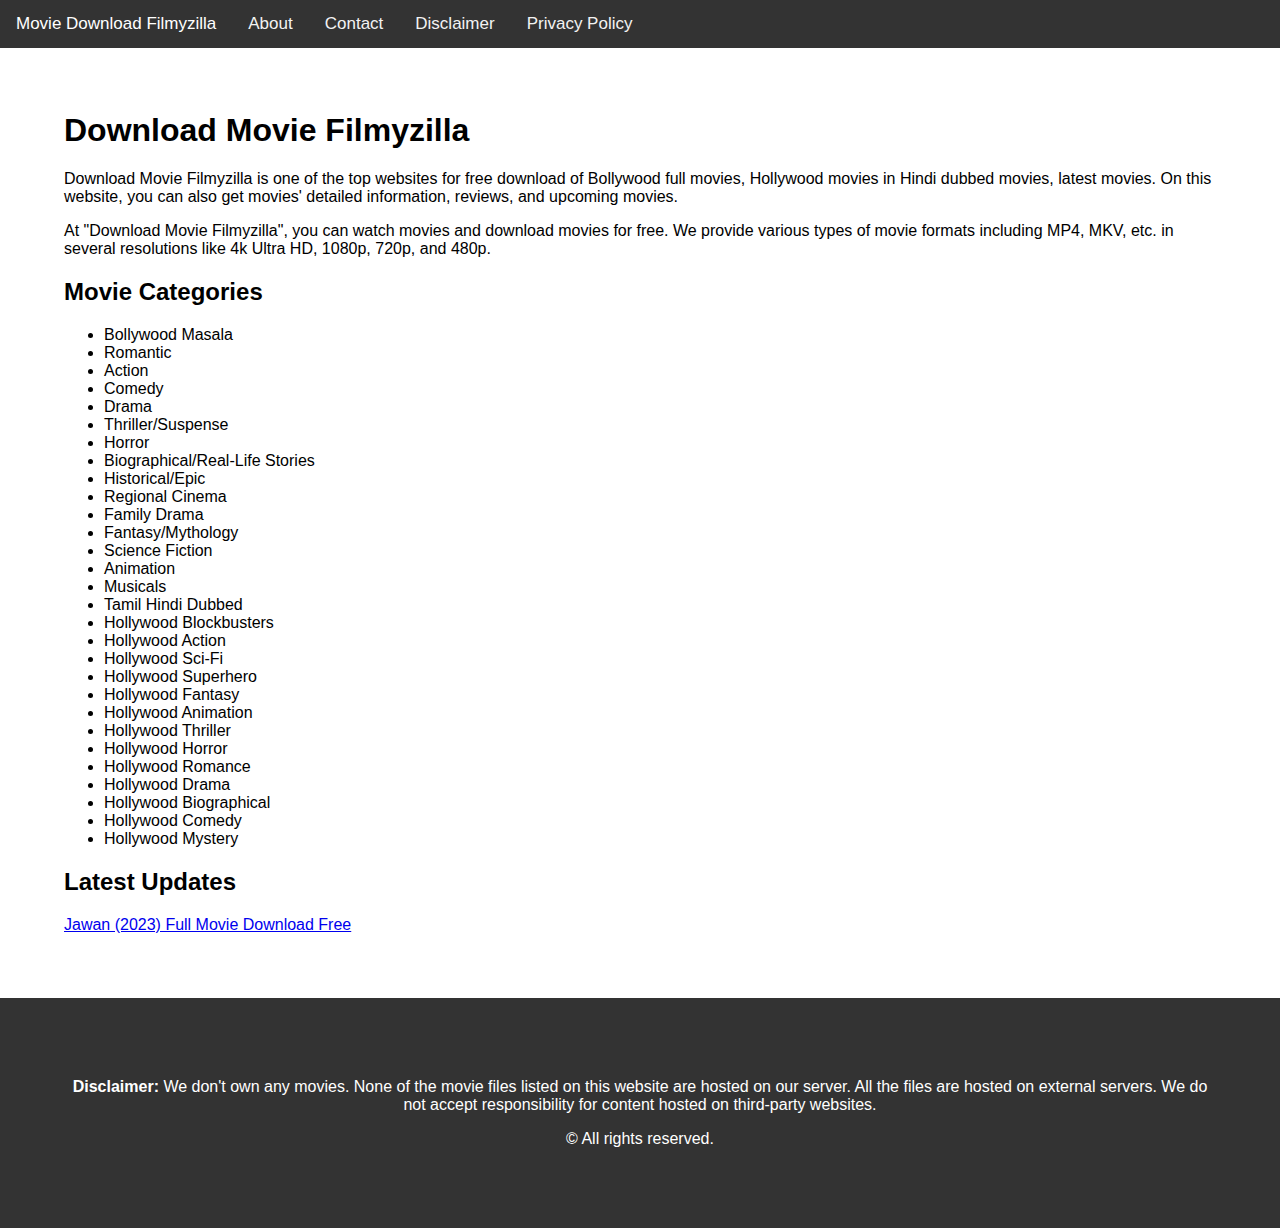
<file: index.html>
<!DOCTYPE html>
<html lang="en">
<head>
    <meta charset="UTF-8">
    <meta name="viewport" content="width=device-width, initial-scale=1.0">
    <title>Download Movie Filmyzilla</title>
    <meta name="description" content="Download Movie Filmyzilla is one of the top websites for free download of Bollywood full movies, Hollywood movies in Hindi dubbed movies.">
    <meta name="keywords" content="Bollywood Full Movies free Download Hd, Bollywood Full Movies full BluRay DVDRip HDRip, Bollywood Full Movies Mp4 Mobile movies, Filmyzilla Bollywood Full Movies">
    <meta name="author" content="Akash Soni">
    <meta name="robots" content="index, follow">
    <link rel="canonical" href="https://moviedownloadfilmyzilla.github.io">


    <link rel="stylesheet" href="https://moviedownloadfilmyzilla.github.io/style.css">
    <meta name="google-site-verification" content="s8uzY3MQtq3un_bWjjMcejMFYQfI9SsJWVHIZrRK6xE" />

    <!-- Favicon-->
    <link rel="apple-touch-icon" sizes="180x180" href="https://moviedownloadfilmyzilla.github.io/favicon_io/apple-touch-icon.png">
    <link rel="icon" type="image/png" sizes="32x32" href="https://moviedownloadfilmyzilla.github.io/favicon_io/favicon-32x32.png">
    <link rel="icon" type="image/png" sizes="16x16" href="https://moviedownloadfilmyzilla.github.io/favicon_io/favicon-16x16.png">
    <link rel="manifest" href="https://moviedownloadfilmyzilla.github.io/favicon_io/site.webmanifest">


    <script type="application/ld+json">
    {
      "@context": "https://schema.org",
      "@type": "WebSite",
      "name": "Download Movie Filmyzilla",
      "url": "https://downloadmoviefilmyzilla.github.io",
      "potentialAction": {
        "@type": "SearchAction",
        "target": "https://downloadmoviefilmyzilla.github.io/search?q={search_term_string}",
        "query-input": "required name=search_term_string"
      }
    }
    </script>
</head>
<body>

  <!--Header Menu Bar -->
  <header>
    <div class="topnav" id="myTopnav">
      <a href="https://moviedownloadfilmyzilla.github.io" title="Download Movie Filmyzilla" class="active">Movie Download Filmyzilla</a>
      <a href="https://moviedownloadfilmyzilla.github.io/page/about-us.html" title="About downloadmoviefilmyzilla">About</a>
      <a href="https://moviedownloadfilmyzilla.github.io/page/contact-us.html" title="Contact us">Contact</a>
      <a href="https://moviedownloadfilmyzilla.github.io/page/disclaimer.html" title="Disclaimer">Disclaimer</a>
      <a href="https://moviedownloadfilmyzilla.github.io/page/privacy-policy.html" title="Privacy Policy">Privacy Policy</a>
      <a href="#nav" class="icon" onclick="myFunction()" aria-label="Toggle navigation menu">
        <svg xmlns="http://www.w3.org/2000/svg" width="20" height="20" fill="currentColor" class="bi bi-list" viewBox="0 0 16 16">
          <path fill-rule="evenodd" d="M2.5 12a.5.5 0 0 1 .5-.5h10a.5.5 0 0 1 0 1H3a.5.5 0 0 1-.5-.5m0-4a.5.5 0 0 1 .5-.5h10a.5.5 0 0 1 0 1H3a.5.5 0 0 1-.5-.5m0-4a.5.5 0 0 1 .5-.5h10a.5.5 0 0 1 0 1H3a.5.5 0 0 1-.5-.5"/>
        </svg>
      </a>
      
    </div>
  </header>

  <main>
    <section>
      <h1>Download Movie Filmyzilla</h1>
      <p>Download Movie Filmyzilla is one of the top websites for free download of Bollywood full movies, Hollywood movies in Hindi dubbed movies, latest movies. On this website, you can also get movies' detailed information, reviews, and upcoming movies.</p>
      <p>At "Download Movie Filmyzilla", you can watch movies and download movies for free. We provide various types of movie formats including MP4, MKV, etc. in several resolutions like 4k Ultra HD, 1080p, 720p, and 480p.</p>

      <h2>Movie Categories</h2>
      <ul>
        <li>Bollywood Masala</li>
        <li>Romantic</li>
        <li>Action</li>
        <li>Comedy</li>
        <li>Drama</li>
        <li>Thriller/Suspense</li>
        <li>Horror</li>
        <li>Biographical/Real-Life Stories</li>
        <li>Historical/Epic</li>
        <li>Regional Cinema</li>
        <li>Family Drama</li>
        <li>Fantasy/Mythology</li>
        <li>Science Fiction</li>
        <li>Animation</li>
        <li>Musicals</li>
        <li>Tamil Hindi Dubbed</li>
        <li>Hollywood Blockbusters</li>
        <li>Hollywood Action</li>
        <li>Hollywood Sci-Fi</li>
        <li>Hollywood Superhero</li>
        <li>Hollywood Fantasy</li>
        <li>Hollywood Animation</li>
        <li>Hollywood Thriller</li>
        <li>Hollywood Horror</li>
        <li>Hollywood Romance</li>
        <li>Hollywood Drama</li>
        <li>Hollywood Biographical</li>
        <li>Hollywood Comedy</li>
        <li>Hollywood Mystery</li>
      </ul>

      <h2>Latest Updates</h2>
      <div class="links">
        <p><a href="https://moviedownloadfilmyzilla.github.io/blog/jawan-full-movie-download-free.html" rel="dofollow">Jawan (2023) Full Movie Download Free</a></p>
      </div>
    </section>
  </main>

  <footer>
    <p><b>Disclaimer:</b> We don't own any movies. None of the movie files listed on this website are hosted on our server. All the files are hosted on external servers. We do not accept responsibility for content hosted on third-party websites.</p>
    <p>&copy; All rights reserved.</p>
  </footer>

  <script src="https://moviedownloadfilmyzilla.github.io/script.js"></script>
</body>
</html>
</file>
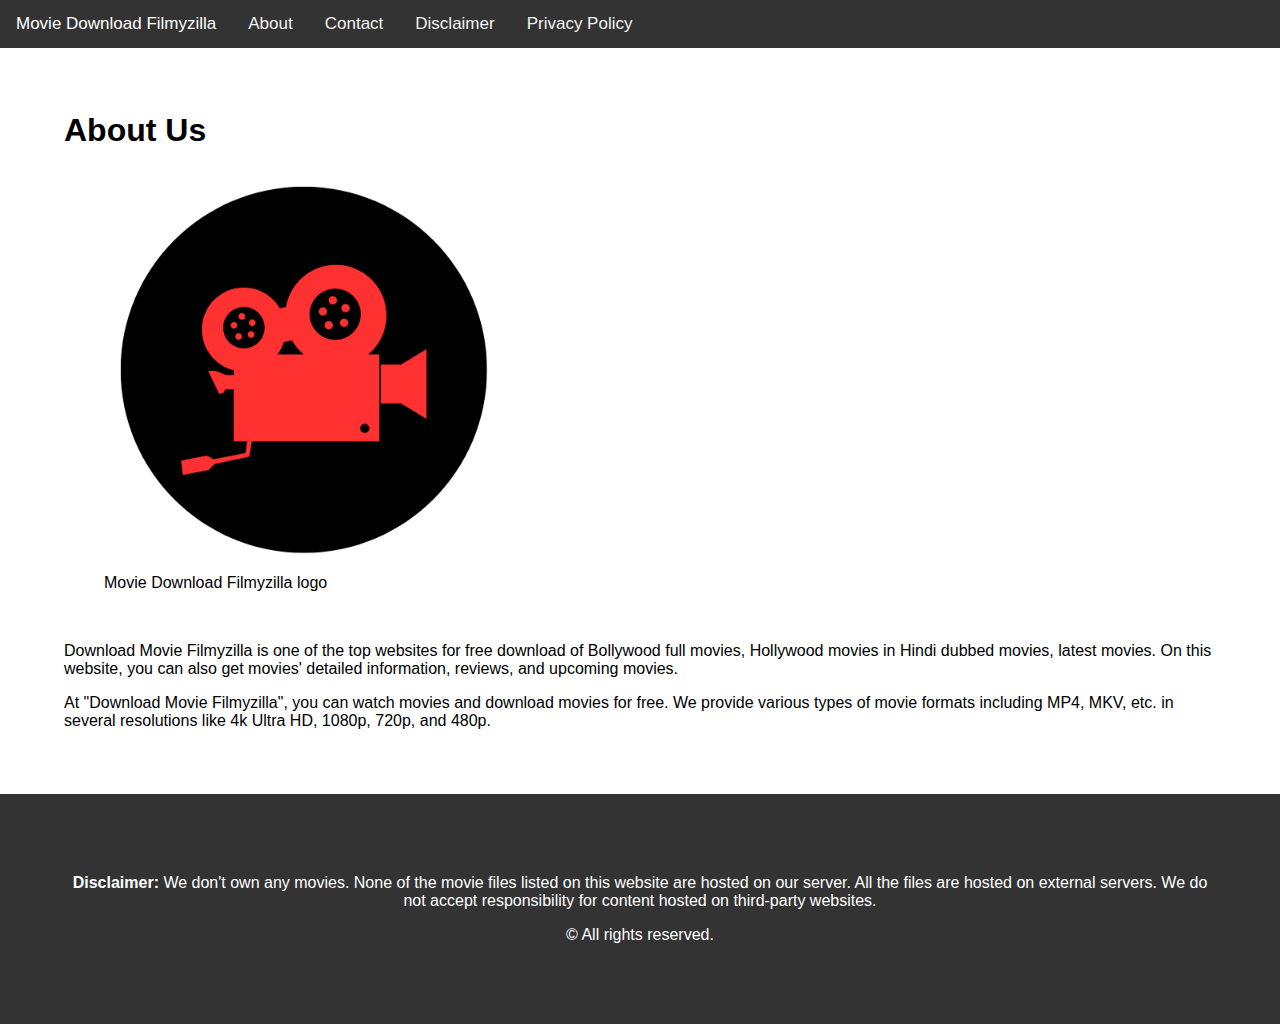
<file: about-us.html>
<!DOCTYPE html>
<html lang="en">
<head>
    <meta charset="UTF-8">
    <meta name="viewport" content="width=device-width, initial-scale=1.0">
    <title>About Us</title>
    <meta name="description" content="Download Movie Filmyzilla is one of the top websites for free download of Bollywood full movies, Hollywood movies in Hindi dubbed movies.">
    <meta name="keywords" content="Bollywood Full Movies free Download Hd, Bollywood Full Movies full BluRay DVDRip HDRip, Bollywood Full Movies Mp4 Mobile movies, Filmyzilla Bollywood Full Movies">
    <meta name="author" content="Akash Soni">
    <link rel="stylesheet" href="style.css">
    <meta name="google-site-verification" content="s8uzY3MQtq3un_bWjjMcejMFYQfI9SsJWVHIZrRK6xE" />

    <!-- Favicon-->
    <link rel="apple-touch-icon" sizes="180x180" href="favicon_io/apple-touch-icon.png">
    <link rel="icon" type="image/png" sizes="32x32" href="favicon_io/favicon-32x32.png">
    <link rel="icon" type="image/png" sizes="16x16" href="favicon_io/favicon-16x16.png">
    <link rel="manifest" href="favicon_io/site.webmanifest">


    <script type="application/ld+json">
    {
      "@context": "https://schema.org",
      "@type": "WebSite",
      "name": "Download Movie Filmyzilla",
      "url": "https://downloadmoviefilmyzilla.github.io",
      "potentialAction": {
        "@type": "SearchAction",
        "target": "https://downloadmoviefilmyzilla.github.io/search?q={search_term_string}",
        "query-input": "required name=search_term_string"
      }
    }
    </script>
</head>
<body>

  <!--Header Menu Bar -->
  <header>
    <div class="topnav" id="myTopnav">
      <a href="index.html" title="Download Movie Filmyzilla" class="active">Movie Download Filmyzilla</a>
      <a href="about-us.html" title="About downloadmoviefilmyzilla">About</a>
      <a href="contact.html" title="Contact us">Contact</a>
      <a href="disclaimer.html" title="Disclaimer">Disclaimer</a>
      <a href="privacy-policy.html" title="Privacy Policy">Privacy Policy</a>
      <a href="javascript:void(0);" class="icon" onclick="myFunction()" aria-label="Toggle navigation menu">
        <svg xmlns="http://www.w3.org/2000/svg" width="20" height="20" fill="currentColor" class="bi bi-list" viewBox="0 0 16 16">
          <path fill-rule="evenodd" d="M2.5 12a.5.5 0 0 1 .5-.5h10a.5.5 0 0 1 0 1H3a.5.5 0 0 1-.5-.5m0-4a.5.5 0 0 1 .5-.5h10a.5.5 0 0 1 0 1H3a.5.5 0 0 1-.5-.5m0-4a.5.5 0 0 1 .5-.5h10a.5.5 0 0 1 0 1H3a.5.5 0 0 1-.5-.5"/>
        </svg>
      </a>
      
    </div>
  </header>

  <main>
    <section>
      <h1>About Us</h1>
      
      <figure>
        <img src="images/downloadmoviehd_logo_film.png" 
             alt="Movie Download Filmyzilla logo" 
             title="Movie Download Filmyzilla logo" 
             width="400" 
             height="400" 
             loading="lazy">
        <figcaption>Movie Download Filmyzilla logo</figcaption>
      </figure>
      
      <br>
      <p>Download Movie Filmyzilla is one of the top websites for free download of Bollywood full movies, Hollywood movies in Hindi dubbed movies, latest movies. On this website, you can also get movies' detailed information, reviews, and upcoming movies.</p>
      <p>At "Download Movie Filmyzilla", you can watch movies and download movies for free. We provide various types of movie formats including MP4, MKV, etc. in several resolutions like 4k Ultra HD, 1080p, 720p, and 480p.</p>

    </section>
  </main>

  <footer>
    <p><b>Disclaimer:</b> We don't own any movies. None of the movie files listed on this website are hosted on our server. All the files are hosted on external servers. We do not accept responsibility for content hosted on third-party websites.</p>
    <p>&copy; All rights reserved.</p>
  </footer>

  <script src="script.js"></script>
</body>
</html>
</file>
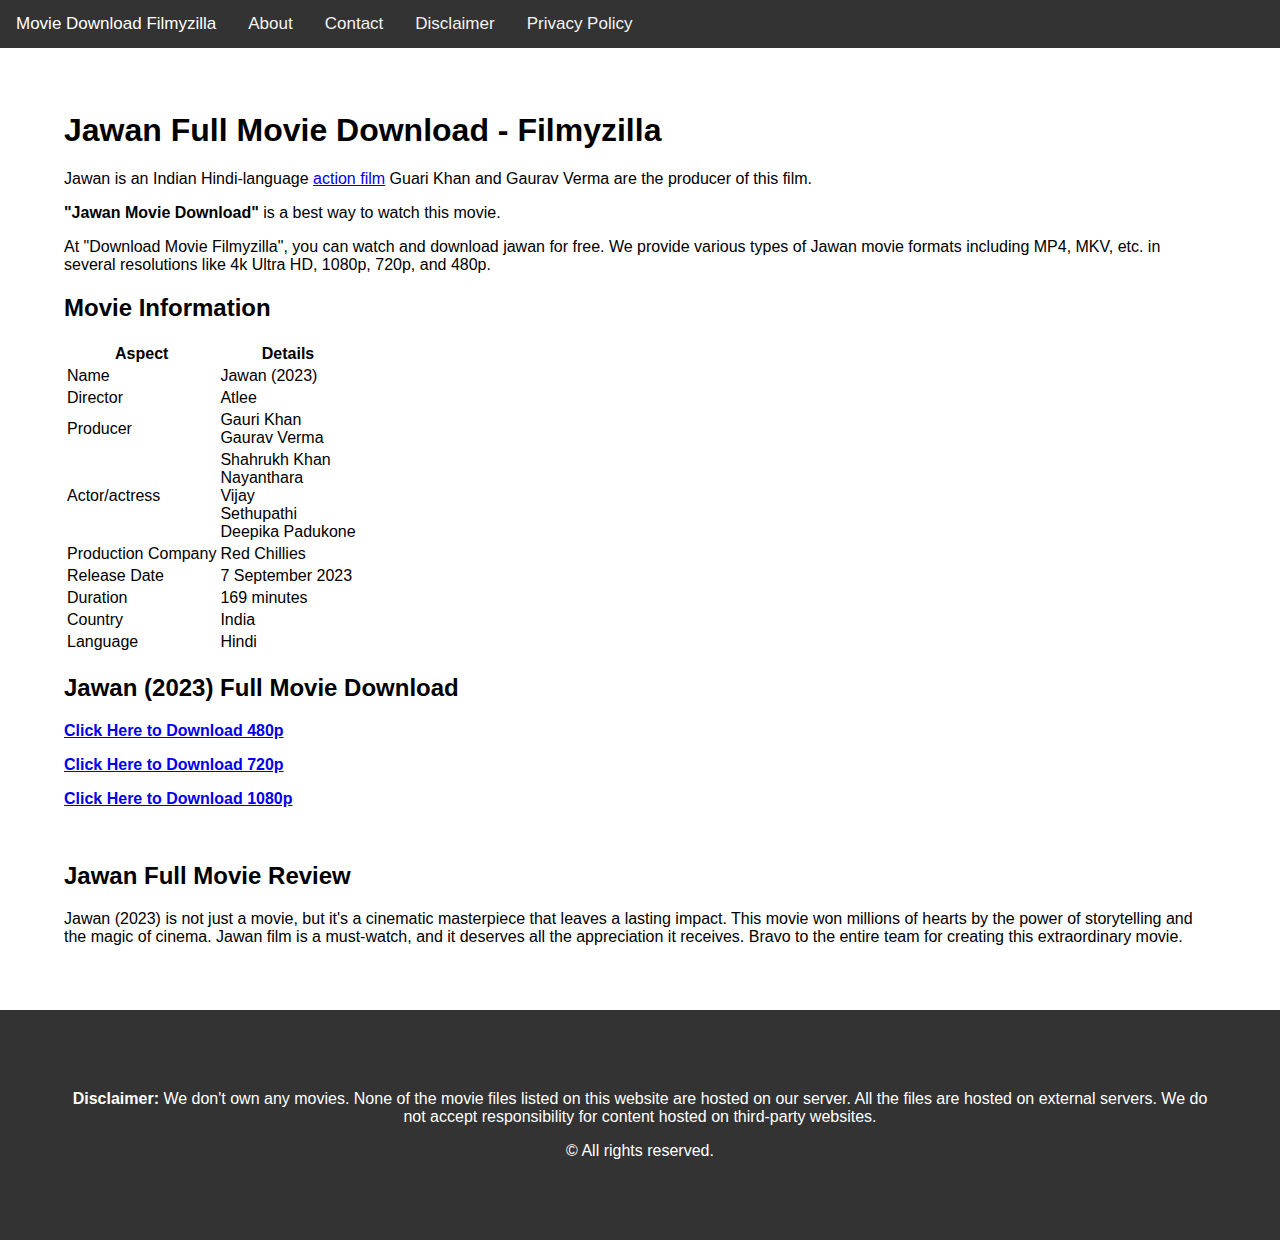
<file: blog/jawan-full-movie-download-free.html>
<!DOCTYPE html>
<html lang="en">
<head>
    <meta charset="UTF-8">
    <meta name="viewport" content="width=device-width, initial-scale=1.0">

    <!--Title-->
    <title>Jawan Full Movie Download - Filmyzilla</title>

    <meta name="description" content="Jawan Full Movie Download, Free Movie Download, Shahrukh Khan movie download at this site in high quality mp4 and mkv.">
    <meta name="keywords" content="Jawan Full Movie Download Filmyzilla, Jawaan Shahrukh Khan Movie download free">

    <meta name="author" content="Akash Soni">
    <meta name="robots" content="index, follow">
    <link rel="canonical" href="https://moviedownloadfilmyzilla.github.io/blog/jawan-full-movie-download-free.html">




    <link rel="stylesheet" href="https://moviedownloadfilmyzilla.github.io/style.css">

    


    <meta name="google-site-verification" content="s8uzY3MQtq3un_bWjjMcejMFYQfI9SsJWVHIZrRK6xE" />

    <!-- Favicon-->
    <link rel="apple-touch-icon" sizes="180x180" href="https://moviedownloadfilmyzilla.github.io/favicon_io/apple-touch-icon.png">
    <link rel="icon" type="image/png" sizes="32x32" href="https://moviedownloadfilmyzilla.github.io/favicon_io/favicon-32x32.png">
    <link rel="icon" type="image/png" sizes="16x16" href="https://moviedownloadfilmyzilla.github.io/favicon_io/favicon-16x16.png">
    <link rel="manifest" href="https://moviedownloadfilmyzilla.github.io/favicon_io/site.webmanifest">


    <script type="application/ld+json">
    {
      "@context": "https://schema.org",
      "@type": "WebSite",
      "name": "Download Movie Filmyzilla",
      "url": "https://downloadmoviefilmyzilla.github.io",
      "potentialAction": {
        "@type": "SearchAction",
        "target": "https://downloadmoviefilmyzilla.github.io/search?q={search_term_string}",
        "query-input": "required name=search_term_string"
      }
    }
    </script>
</head>
<body>

  <!--Header Menu Bar -->
  <header>
    <div class="topnav" id="myTopnav">
      <a href="https://moviedownloadfilmyzilla.github.io" title="Download Movie Filmyzilla" class="active">Movie Download Filmyzilla</a>
      <a href="https://moviedownloadfilmyzilla.github.io/page/about-us.html" title="About downloadmoviefilmyzilla">About</a>
      <a href="https://moviedownloadfilmyzilla.github.io/page/contact-us.html" title="Contact us">Contact</a>
      <a href="https://moviedownloadfilmyzilla.github.io/page/disclaimer.html" title="Disclaimer">Disclaimer</a>
      <a href="https://moviedownloadfilmyzilla.github.io/page/privacy-policy.html" title="Privacy Policy">Privacy Policy</a>
      <a href="#nav" class="icon" onclick="myFunction()" aria-label="Toggle navigation menu">
        <svg xmlns="http://www.w3.org/2000/svg" width="20" height="20" fill="currentColor" class="bi bi-list" viewBox="0 0 16 16">
          <path fill-rule="evenodd" d="M2.5 12a.5.5 0 0 1 .5-.5h10a.5.5 0 0 1 0 1H3a.5.5 0 0 1-.5-.5m0-4a.5.5 0 0 1 .5-.5h10a.5.5 0 0 1 0 1H3a.5.5 0 0 1-.5-.5m0-4a.5.5 0 0 1 .5-.5h10a.5.5 0 0 1 0 1H3a.5.5 0 0 1-.5-.5"/>
        </svg>
      </a>
      
    </div>
  </header>

  <main>
    <section>
      <h1>Jawan Full Movie Download - Filmyzilla</h1>
      <p>Jawan is an Indian Hindi-language <a href="https://downloadmovieshd.com/category/action-film/" rel="dofollow">action film</a> Guari Khan and Gaurav Verma are the producer of this film.</p>
      <p><strong>"Jawan Movie Download"</strong> is a best way to watch this movie.</p>
      <p>At "Download Movie Filmyzilla", you can watch and download jawan for free. We provide various types of Jawan movie formats including MP4, MKV, etc. in several resolutions like 4k Ultra HD, 1080p, 720p, and 480p.</p>

      <h2>Movie Information</h2>

      <table>
        <thead>
            <tr>
                <th>Aspect</th>
                <th>Details</th>
            </tr>
        </thead>
        <tbody>
            <tr>
                <td>Name</td>
                <td>Jawan (2023)</td>
            </tr>
            
            <tr>
                <td>Director</td>
                <td>Atlee</td>
            </tr>

            <tr>
                <td>Producer</td>
                <td>Gauri Khan <br> Gaurav Verma</td>
            </tr>

            <tr>
                <td>Actor/actress</td>
                <td>Shahrukh Khan <br> Nayanthara <br> Vijay <br> Sethupathi <br> Deepika Padukone</td>
            </tr>
            <tr>
                <td>Production Company </td>
                <td>Red Chillies</td>
            </tr>
            <tr>
                <td>Release Date</td>
                <td>7 September 2023</td>
            </tr>
            <tr>
                <td>Duration</td>
                <td>169 minutes</td>
            </tr>
            <tr>
                <td>Country</td>
                <td>India</td>
            </tr>
            <tr>
                <td>Language</td>
                <td>Hindi</td>
            </tr>

        </tbody>
      </table>

      <h2>Jawan (2023) Full Movie Download</h2>
      <p><strong><a href="#" rel="nofollow" target="_blank" title="Download button">Click Here to Download 480p</a></strong></p>

      <p><strong><a href="#" rel="nofollow" target="_blank" title="Download button">Click Here to Download 720p</a></strong></p>

      <p><strong><a href="#" rel="nofollow" target="_blank" title="Download button">Click Here to Download 1080p</a></strong></p>
      
      <br>
      <h2>Jawan Full Movie Review</h2>
      <p>Jawan (2023) is not just a movie, but it's a cinematic masterpiece that leaves a lasting impact. This movie won millions of hearts by the power of storytelling and the magic of cinema. Jawan film is a must-watch, and it deserves all the appreciation it receives. Bravo to the entire team for creating this extraordinary movie.</p>

    </section>
  </main>

  <footer>
    <p><b>Disclaimer:</b> We don't own any movies. None of the movie files listed on this website are hosted on our server. All the files are hosted on external servers. We do not accept responsibility for content hosted on third-party websites.</p>
    <p>&copy; All rights reserved.</p>
  </footer>

  <script src="https://moviedownloadfilmyzilla.github.io/script.js"></script>
</body>
</html>
</file>
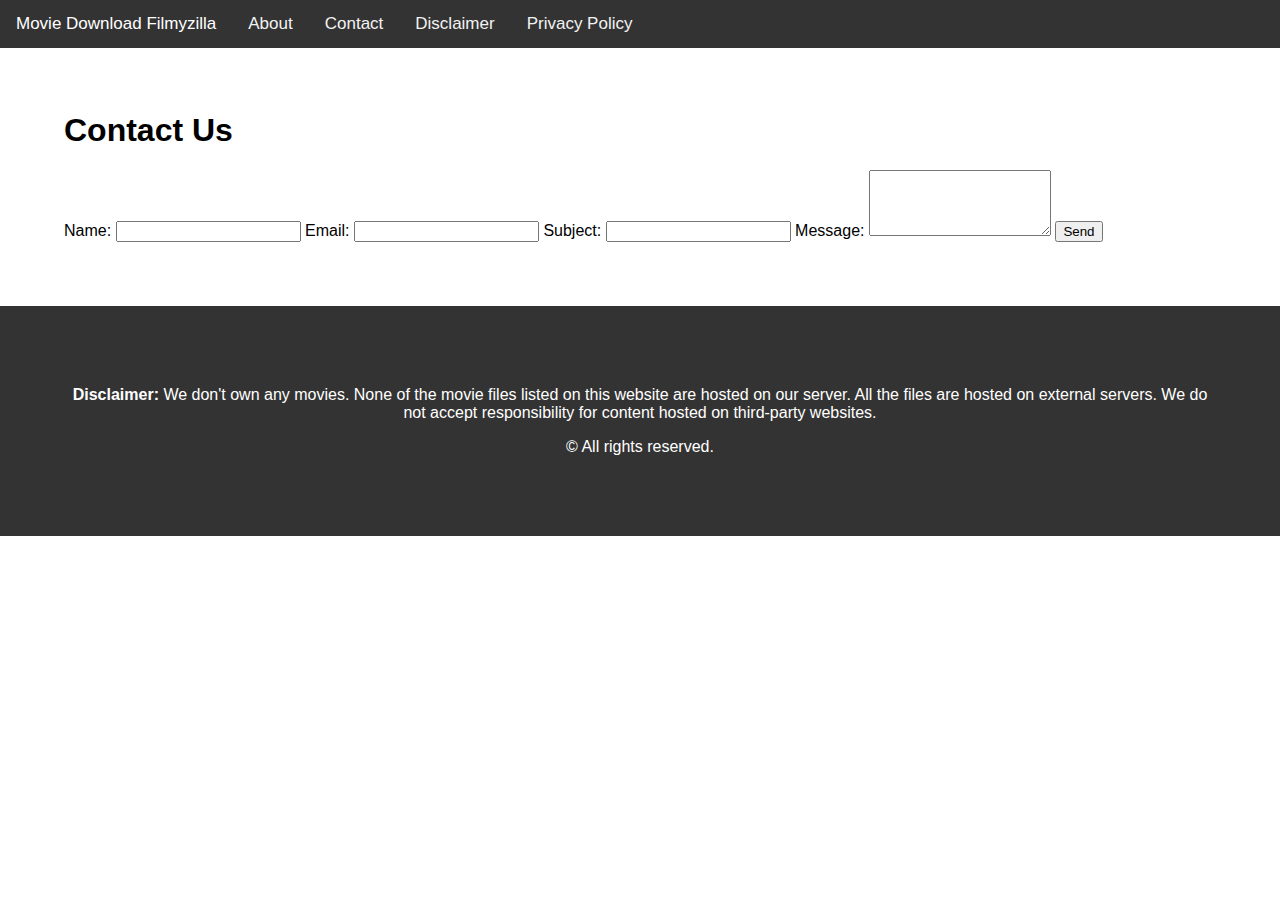
<file: page/contact-us.html>
<!DOCTYPE html>
<html lang="en">
<head>
    <meta charset="UTF-8">
    <meta name="viewport" content="width=device-width, initial-scale=1.0">
    <title>Contact Us</title>
    <meta name="description" content="Download Movie Filmyzilla is one of the top websites for free download of Bollywood full movies, Hollywood movies in Hindi dubbed movies.">
    <meta name="keywords" content="Bollywood Full Movies free Download Hd, Bollywood Full Movies full BluRay DVDRip HDRip, Bollywood Full Movies Mp4 Mobile movies, Filmyzilla Bollywood Full Movies">
    <meta name="author" content="Akash Soni">
    <link rel="stylesheet" href="https://moviedownloadfilmyzilla.github.io/style.css">
    <meta name="google-site-verification" content="s8uzY3MQtq3un_bWjjMcejMFYQfI9SsJWVHIZrRK6xE" />

    <!-- Favicon-->
    <link rel="apple-touch-icon" sizes="180x180" href="https://moviedownloadfilmyzilla.github.io/favicon_io/apple-touch-icon.png">
    <link rel="icon" type="image/png" sizes="32x32" href="https://moviedownloadfilmyzilla.github.io/favicon_io/favicon-32x32.png">
    <link rel="icon" type="image/png" sizes="16x16" href="https://moviedownloadfilmyzilla.github.io/favicon_io/favicon-16x16.png">
    <link rel="manifest" href="https://moviedownloadfilmyzilla.github.io/favicon_io/site.webmanifest">


    <script type="application/ld+json">
    {
      "@context": "https://schema.org",
      "@type": "WebSite",
      "name": "Download Movie Filmyzilla",
      "url": "https://downloadmoviefilmyzilla.github.io",
      "potentialAction": {
        "@type": "SearchAction",
        "target": "https://downloadmoviefilmyzilla.github.io/search?q={search_term_string}",
        "query-input": "required name=search_term_string"
      }
    }
    </script>
</head>
<body>

  <!--Header Menu Bar -->
  <header>
    <div class="topnav" id="myTopnav">
      <a href="https://moviedownloadfilmyzilla.github.io" title="Download Movie Filmyzilla" class="active">Movie Download Filmyzilla</a>
      <a href="https://moviedownloadfilmyzilla.github.io/page/about-us.html" title="About downloadmoviefilmyzilla">About</a>
      <a href="https://moviedownloadfilmyzilla.github.io/page/contact-us.html" title="Contact us">Contact</a>
      <a href="https://moviedownloadfilmyzilla.github.io/page/disclaimer.html" title="Disclaimer">Disclaimer</a>
      <a href="https://moviedownloadfilmyzilla.github.io/page/privacy-policy.html" title="Privacy Policy">Privacy Policy</a>
      <a href="javascript:void(0);" class="icon" onclick="myFunction()" aria-label="Toggle navigation menu">
        <svg xmlns="http://www.w3.org/2000/svg" width="20" height="20" fill="currentColor" class="bi bi-list" viewBox="0 0 16 16">
          <path fill-rule="evenodd" d="M2.5 12a.5.5 0 0 1 .5-.5h10a.5.5 0 0 1 0 1H3a.5.5 0 0 1-.5-.5m0-4a.5.5 0 0 1 .5-.5h10a.5.5 0 0 1 0 1H3a.5.5 0 0 1-.5-.5m0-4a.5.5 0 0 1 .5-.5h10a.5.5 0 0 1 0 1H3a.5.5 0 0 1-.5-.5"/>
        </svg>
      </a>
      
    </div>
  </header>

  <main>
    <section>
      <h1>Contact Us</h1>
      
      <form action="mailto:please.tell.me.your.thought@gmail.com" method="post" enctype="text/plain">
        <label for="name">Name:</label>
        <input type="text" id="name" name="name" required>

        <label for="email">Email:</label>
        <input type="email" id="email" name="email" required>

        <label for="subject">Subject:</label>
        <input type="text" id="subject" name="subject" required>

        <label for="message">Message:</label>
        <textarea id="message" name="message" rows="4" required></textarea>

        <input type="submit" value="Send">
    </form>

    </section>
  </main>

  <footer>
    <p><b>Disclaimer:</b> We don't own any movies. None of the movie files listed on this website are hosted on our server. All the files are hosted on external servers. We do not accept responsibility for content hosted on third-party websites.</p>
    <p>&copy; All rights reserved.</p>
  </footer>

  <script src="https://moviedownloadfilmyzilla.github.io/script.js"></script>
</body>
</html>
</file>
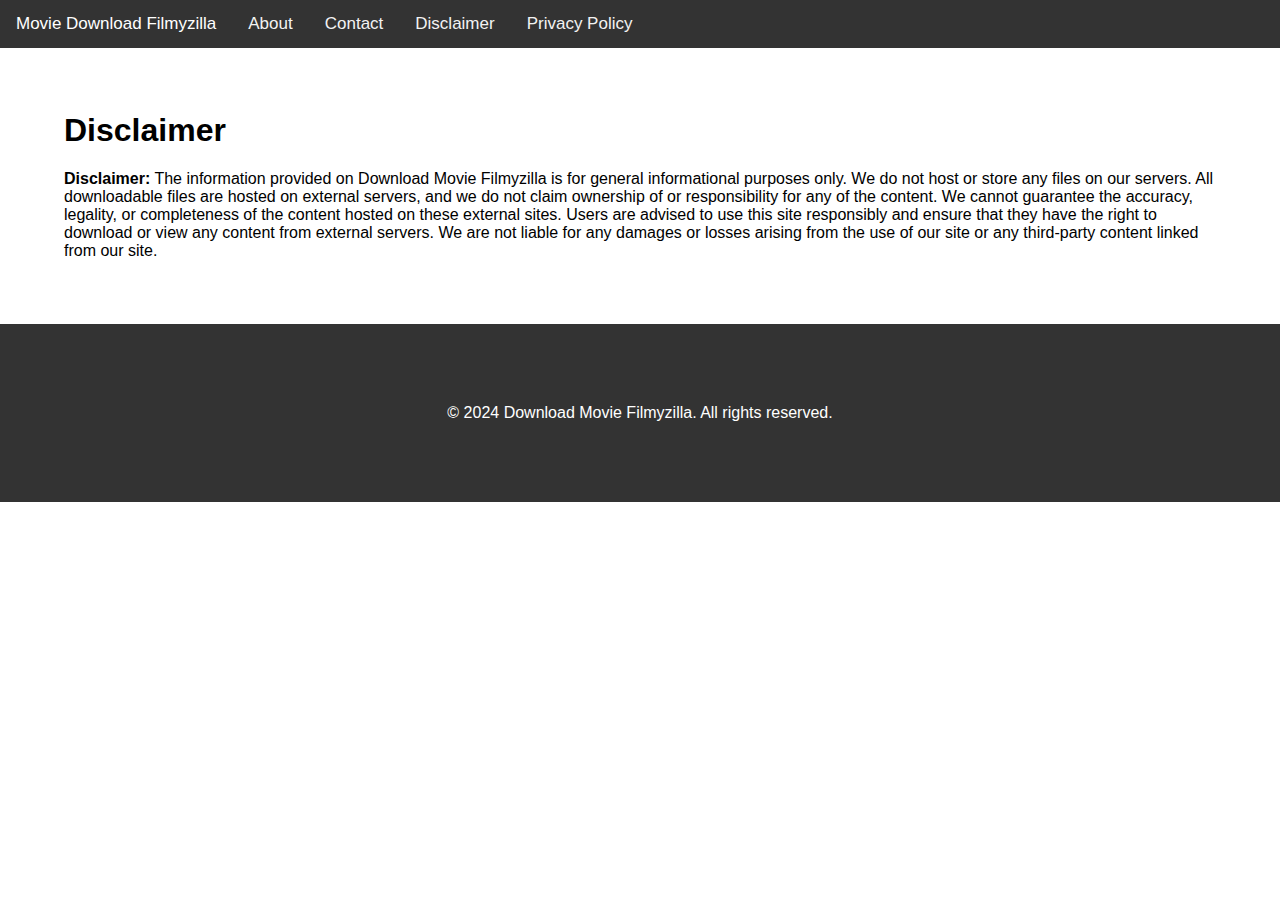
<file: page/disclaimer.html>
<!DOCTYPE html>
<html lang="en">
<head>
    <meta charset="UTF-8">
    <meta name="viewport" content="width=device-width, initial-scale=1.0">
    <title>Disclaimer</title>
    <meta name="description" content="Download Movie Filmyzilla is one of the top websites for free download of Bollywood full movies, Hollywood movies in Hindi dubbed movies.">
    <meta name="keywords" content="Bollywood Full Movies free Download Hd, Bollywood Full Movies full BluRay DVDRip HDRip, Bollywood Full Movies Mp4 Mobile movies, Filmyzilla Bollywood Full Movies">
    <meta name="author" content="Akash Soni">
    <link rel="stylesheet" href="https://moviedownloadfilmyzilla.github.io/style.css">

    <meta name="google-site-verification" content="s8uzY3MQtq3un_bWjjMcejMFYQfI9SsJWVHIZrRK6xE" />
    <!-- Favicon-->
    <link rel="apple-touch-icon" sizes="180x180" href="https://moviedownloadfilmyzilla.github.io/favicon_io/apple-touch-icon.png">
    <link rel="icon" type="image/png" sizes="32x32" href="https://moviedownloadfilmyzilla.github.io/favicon_io/favicon-32x32.png">
    <link rel="icon" type="image/png" sizes="16x16" href="https://moviedownloadfilmyzilla.github.io/favicon_io/favicon-16x16.png">
    <link rel="manifest" href="favicon_io/site.webmanifest">
    <script type="application/ld+json">
    {
      "@context": "https://schema.org",
      "@type": "WebSite",
      "name": "Download Movie Filmyzilla",
      "url": "https://downloadmoviefilmyzilla.github.io",
      "potentialAction": {
        "@type": "SearchAction",
        "target": "https://downloadmoviefilmyzilla.github.io/search?q={search_term_string}",
        "query-input": "required name=search_term_string"
      }
    }
    </script>
</head>
<body>
  <!--Header Menu Bar -->
  <header>
    <div class="topnav" id="myTopnav">
      <a href="https://moviedownloadfilmyzilla.github.io" title="Download Movie Filmyzilla" class="active">Movie Download Filmyzilla</a>
      <a href="https://moviedownloadfilmyzilla.github.io/page/about-us.html" title="About downloadmoviefilmyzilla">About</a>
      <a href="https://moviedownloadfilmyzilla.github.io/page/contact-us.html" title="Contact us">Contact</a>
      <a href="https://moviedownloadfilmyzilla.github.io/page/disclaimer.html" title="Disclaimer">Disclaimer</a>
      <a href="https://moviedownloadfilmyzilla.github.io/page/privacy-policy.html" title="Privacy Policy">Privacy Policy</a>
      <a href="javascript:void(0);" class="icon" onclick="myFunction()" aria-label="Toggle navigation menu">
        <svg xmlns="http://www.w3.org/2000/svg" width="20" height="20" fill="currentColor" class="bi bi-list" viewBox="0 0 16 16">
          <path fill-rule="evenodd" d="M2.5 12a.5.5 0 0 1 .5-.5h10a.5.5 0 0 1 0 1H3a.5.5 0 0 1-.5-.5m0-4a.5.5 0 0 1 .5-.5h10a.5.5 0 0 1 0 1H3a.5.5 0 0 1-.5-.5m0-4a.5.5 0 0 1 .5-.5h10a.5.5 0 0 1 0 1H3a.5.5 0 0 1-.5-.5"/>
        </svg>
      </a>
    </div>
  </header>

  <main>
    <section>
      <h1>Disclaimer</h1>
      <p><b>Disclaimer:</b> The information provided on Download Movie Filmyzilla is for general informational purposes only. We do not host or store any files on our servers. All downloadable files are hosted on external servers, and we do not claim ownership of or responsibility for any of the content. We cannot guarantee the accuracy, legality, or completeness of the content hosted on these external sites. Users are advised to use this site responsibly and ensure that they have the right to download or view any content from external servers. We are not liable for any damages or losses arising from the use of our site or any third-party content linked from our site.</p>
      
    </section>
  </main>

  <footer>
    <p>&copy; 2024 Download Movie Filmyzilla. All rights reserved.</p>
  </footer>

  <script src="https://moviedownloadfilmyzilla.github.io/script.js"></script>
</body>
</html>
</file>
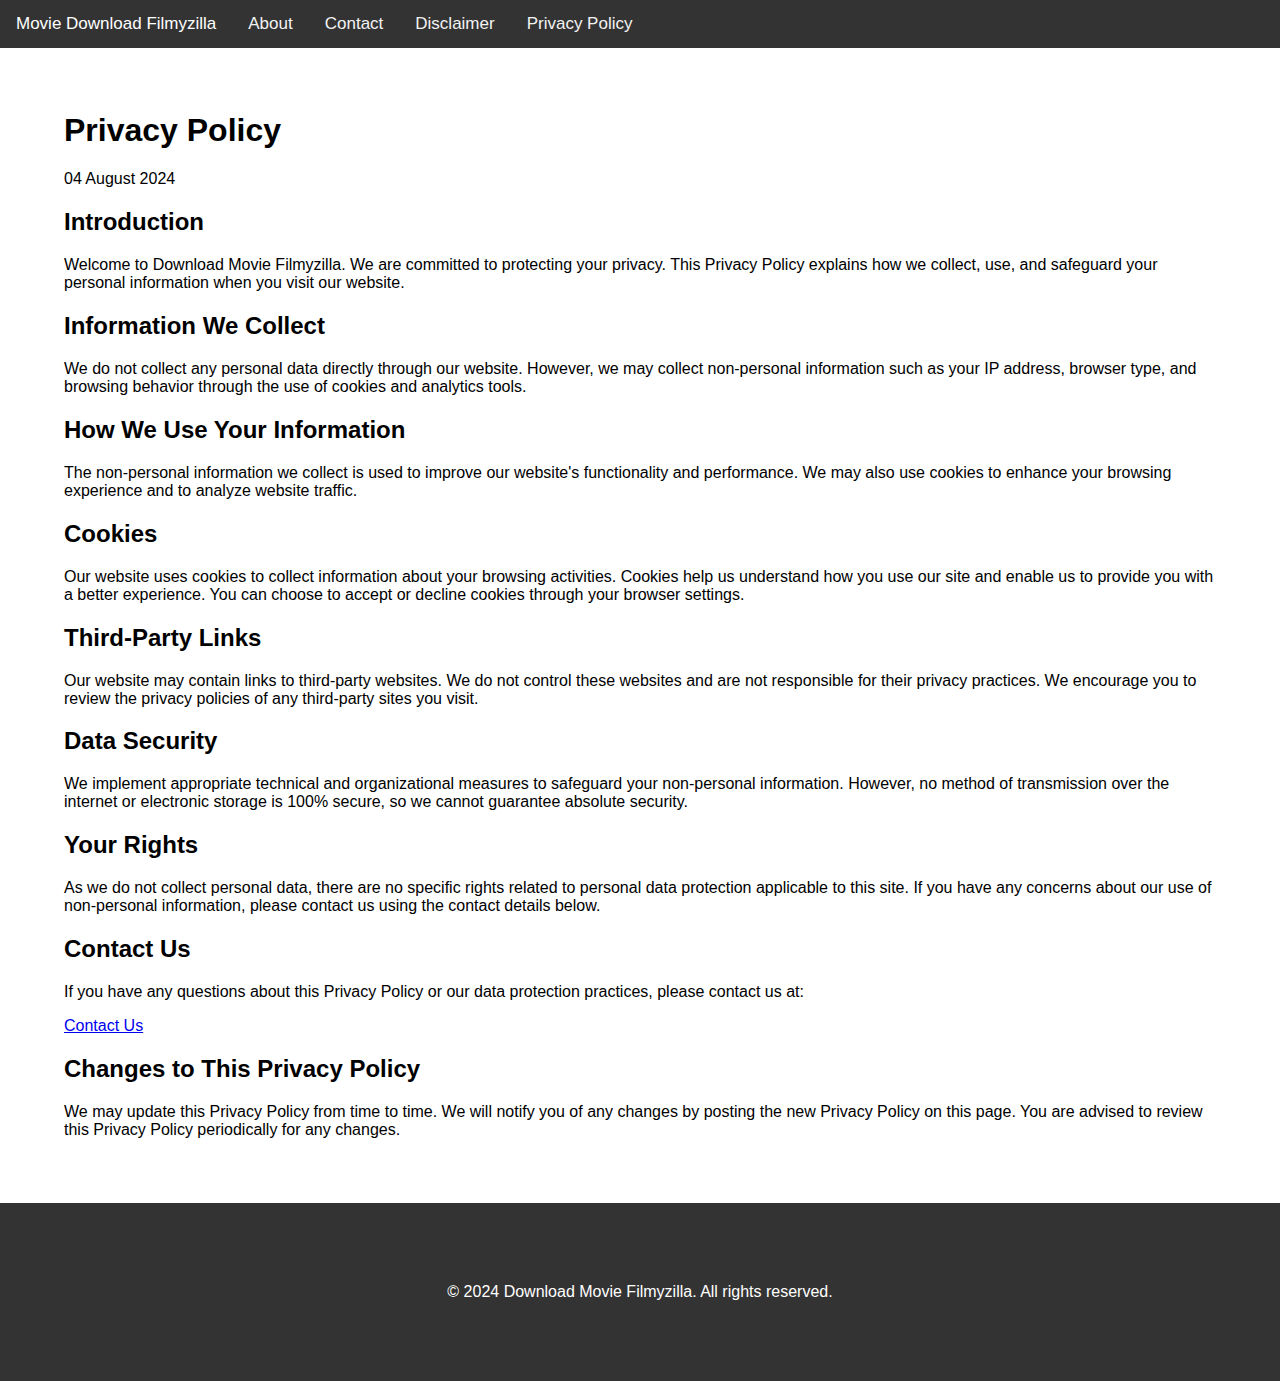
<file: page/privacy-policy.html>
<!DOCTYPE html>
<html lang="en">
<head>
    <meta charset="UTF-8">
    <meta name="viewport" content="width=device-width, initial-scale=1.0">
    <title>Privacy Policy</title>
    <meta name="description" content="Privacy Policy for Download Movie Filmyzilla. Learn how we handle your personal information and protect your privacy.">
    <meta name="keywords" content="Privacy Policy, Data Protection, User Privacy">
    <meta name="author" content="Akash Soni">
    <link rel="stylesheet" href="https://moviedownloadfilmyzilla.github.io/style.css">
    <meta name="google-site-verification" content="s8uzY3MQtq3un_bWjjMcejMFYQfI9SsJWVHIZrRK6xE" />
    <!-- Favicon-->
    <link rel="apple-touch-icon" sizes="180x180" href="favicon_io/apple-touch-icon.png">
    <link rel="icon" type="image/png" sizes="32x32" href="favicon_io/favicon-32x32.png">
    <link rel="icon" type="image/png" sizes="16x16" href="favicon_io/favicon-16x16.png">
    <link rel="manifest" href="favicon_io/site.webmanifest">
    <script type="application/ld+json">
    {
      "@context": "https://schema.org",
      "@type": "WebSite",
      "name": "Download Movie Filmyzilla",
      "url": "https://downloadmoviefilmyzilla.github.io",
      "potentialAction": {
        "@type": "SearchAction",
        "target": "https://downloadmoviefilmyzilla.github.io/search?q={search_term_string}",
        "query-input": "required name=search_term_string"
      }
    }
    </script>
</head>
<body>
  <!--Header Menu Bar -->
  <header>
    <div class="topnav" id="myTopnav">
      <a href="https://moviedownloadfilmyzilla.github.io" title="Download Movie Filmyzilla" class="active">Movie Download Filmyzilla</a>
      <a href="https://moviedownloadfilmyzilla.github.io/page/about-us.html" title="About downloadmoviefilmyzilla">About</a>
      <a href="https://moviedownloadfilmyzilla.github.io/page/contact-us.html" title="Contact us">Contact</a>
      <a href="https://moviedownloadfilmyzilla.github.io/page/disclaimer.html" title="Disclaimer">Disclaimer</a>
      <a href="https://moviedownloadfilmyzilla.github.io/page/privacy-policy.html" title="Privacy Policy">Privacy Policy</a>
      <a href="javascript:void(0);" class="icon" onclick="myFunction()" aria-label="Toggle navigation menu">
        <svg xmlns="http://www.w3.org/2000/svg" width="20" height="20" fill="currentColor" class="bi bi-list" viewBox="0 0 16 16">
          <path fill-rule="evenodd" d="M2.5 12a.5.5 0 0 1 .5-.5h10a.5.5 0 0 1 0 1H3a.5.5 0 0 1-.5-.5m0-4a.5.5 0 0 1 .5-.5h10a.5.5 0 0 1 0 1H3a.5.5 0 0 1-.5-.5m0-4a.5.5 0 0 1 .5-.5h10a.5.5 0 0 1 0 1H3a.5.5 0 0 1-.5-.5"/>
        </svg>
      </a>
    </div>
  </header>

  <main>
    <section>
      <h1>Privacy Policy</h1>
      <p>04 August 2024</p>
      
      <h2>Introduction</h2>
      <p>Welcome to Download Movie Filmyzilla. We are committed to protecting your privacy. This Privacy Policy explains how we collect, use, and safeguard your personal information when you visit our website.</p>
      
      <h2>Information We Collect</h2>
      <p>We do not collect any personal data directly through our website. However, we may collect non-personal information such as your IP address, browser type, and browsing behavior through the use of cookies and analytics tools.</p>
      
      <h2>How We Use Your Information</h2>
      <p>The non-personal information we collect is used to improve our website's functionality and performance. We may also use cookies to enhance your browsing experience and to analyze website traffic.</p>
      
      <h2>Cookies</h2>
      <p>Our website uses cookies to collect information about your browsing activities. Cookies help us understand how you use our site and enable us to provide you with a better experience. You can choose to accept or decline cookies through your browser settings.</p>
      
      <h2>Third-Party Links</h2>
      <p>Our website may contain links to third-party websites. We do not control these websites and are not responsible for their privacy practices. We encourage you to review the privacy policies of any third-party sites you visit.</p>
      
      <h2>Data Security</h2>
      <p>We implement appropriate technical and organizational measures to safeguard your non-personal information. However, no method of transmission over the internet or electronic storage is 100% secure, so we cannot guarantee absolute security.</p>
      
      <h2>Your Rights</h2>
      <p>As we do not collect personal data, there are no specific rights related to personal data protection applicable to this site. If you have any concerns about our use of non-personal information, please contact us using the contact details below.</p>
      
      <h2>Contact Us</h2>
      <p>If you have any questions about this Privacy Policy or our data protection practices, please contact us at:</p>
      <p><a href="https://moviedownloadfilmyzilla.github.io/page/contact-us.html">Contact Us</a></p>
      
      
      <h2>Changes to This Privacy Policy</h2>
      <p>We may update this Privacy Policy from time to time. We will notify you of any changes by posting the new Privacy Policy on this page. You are advised to review this Privacy Policy periodically for any changes.</p>
    </section>
  </main>

  <footer>
    <p>&copy; 2024 Download Movie Filmyzilla. All rights reserved.</p>
  </footer>

  <script src="https://moviedownloadfilmyzilla.github.io/script.js"></script>
</body>
</html>
</file>
<file: style.css>
body {
    margin: 0;
    padding: 0;
    font-family: Arial, Helvetica, sans-serif;
  }
  
  .topnav {
    overflow: hidden;
    background-color: #333;
  }
  
  .topnav a {
    float: left;
    display: block;
    color: #f2f2f2;
    text-align: center;
    padding: 14px 16px;
    text-decoration: none;
    font-size: 17px;
  }
  
  .topnav a:hover {
    /* background-color: #ddd; */
    color: rgb(197, 197, 197);
  }
  
  .topnav a.active {
    /* background-color: #04AA6D; */
    color: white;
  }
  
  .topnav .icon {
    display: none;
  }

  /* main section*/
  main{
    margin: 5%;
  }

  /* image */
  img {
    max-width: 100%;
    height: auto;
  }
  


  footer{
    text-align: center;
    background-color: #333;
    color: white;
    padding: 5%;
  }
  
  @media screen and (max-width: 600px) {
    .topnav a:not(:first-child) {display: none;}
    .topnav a.icon {
      float: right;
      display: block;
    }
  }
  
  @media screen and (max-width: 600px) {
    .topnav.responsive {position: relative;}
    .topnav.responsive .icon {
      position: absolute;
      right: 0;
      top: 0;
    }
    .topnav.responsive a {
      float: none;
      display: block;
      text-align: left;
    }
  }
</file>
